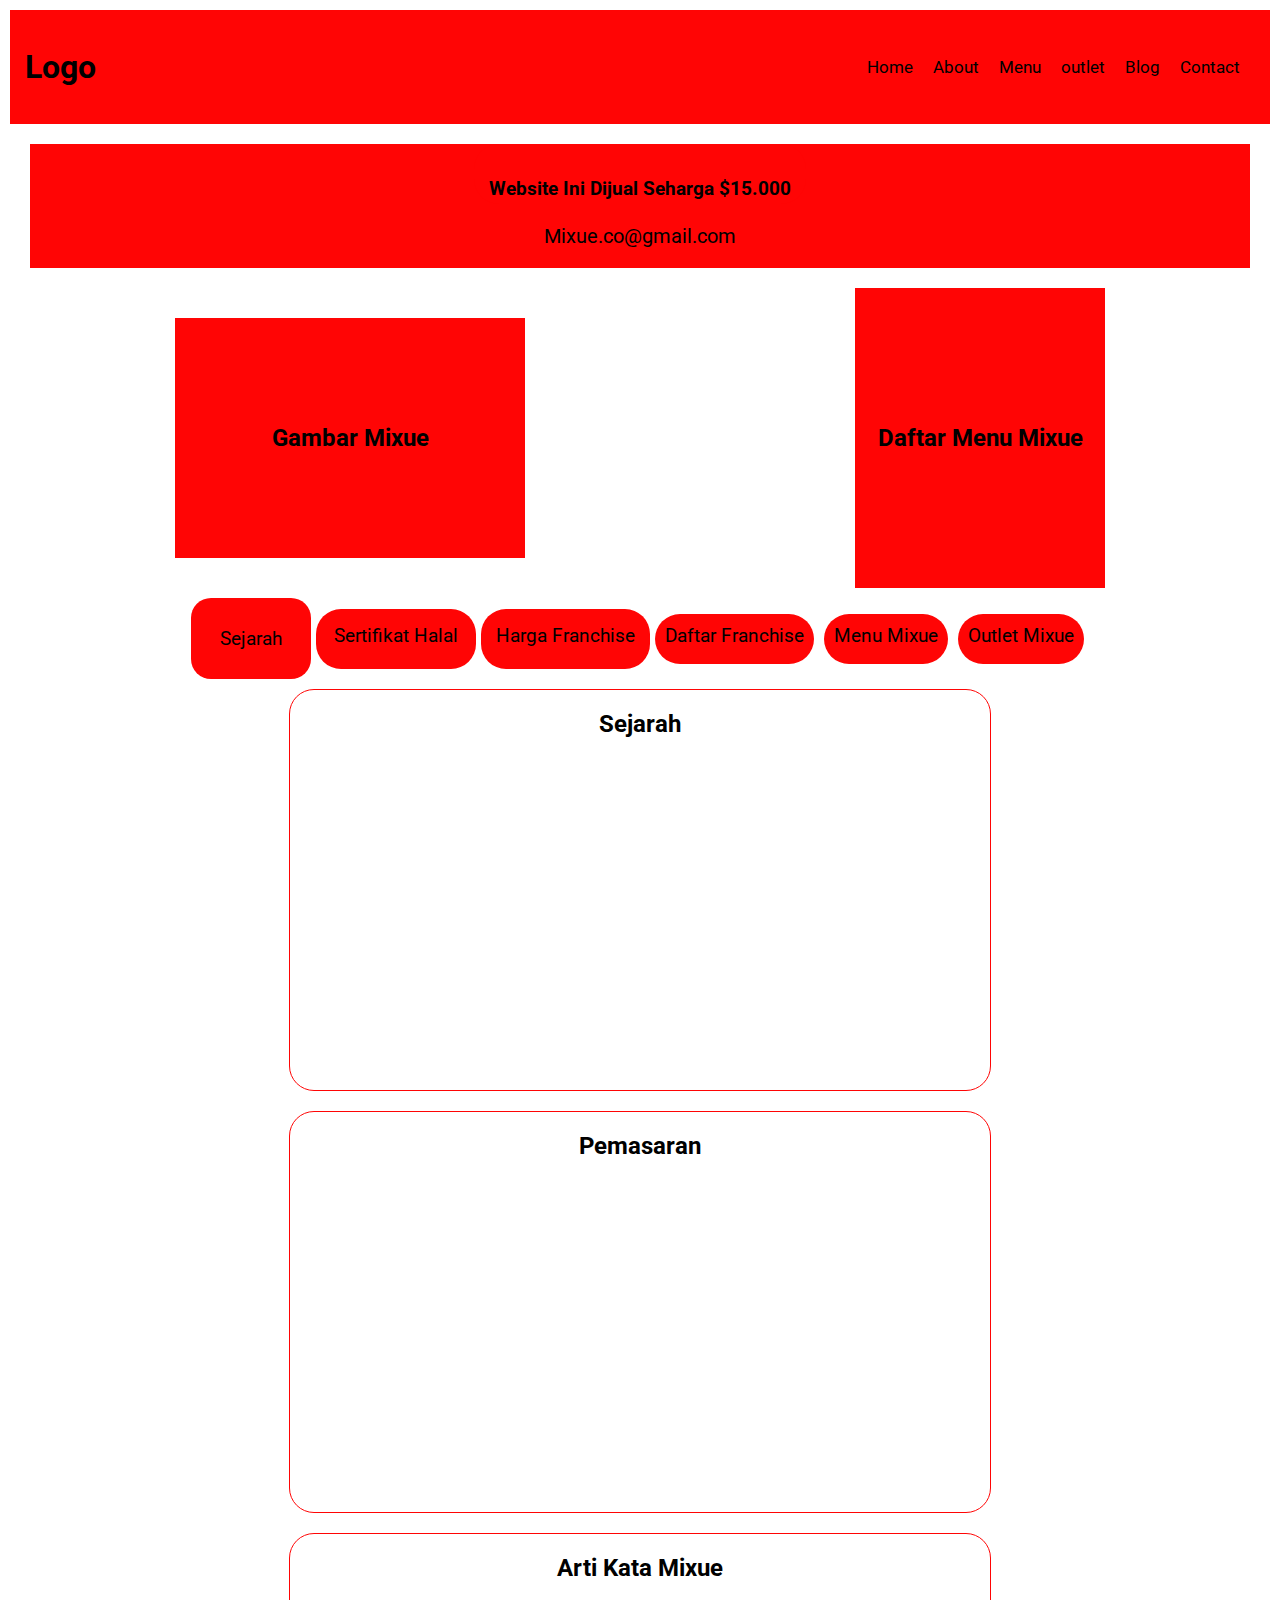
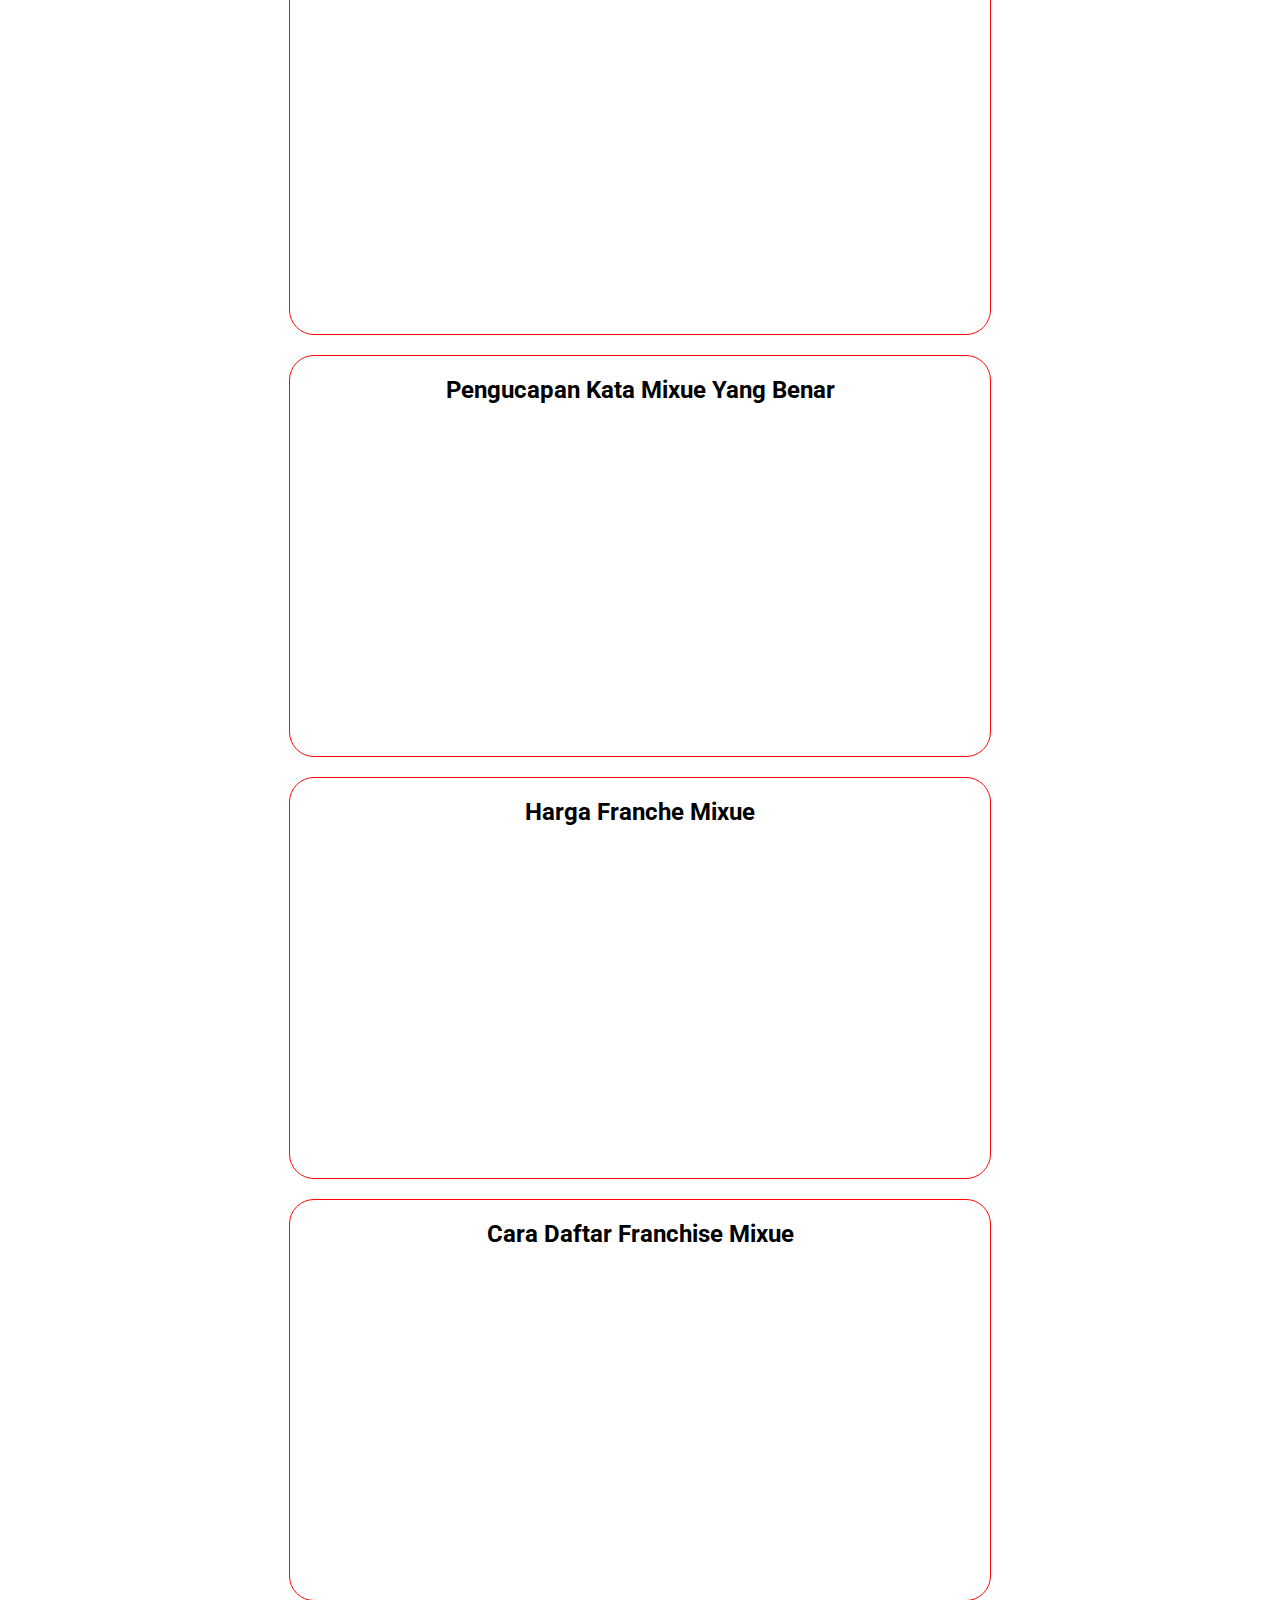
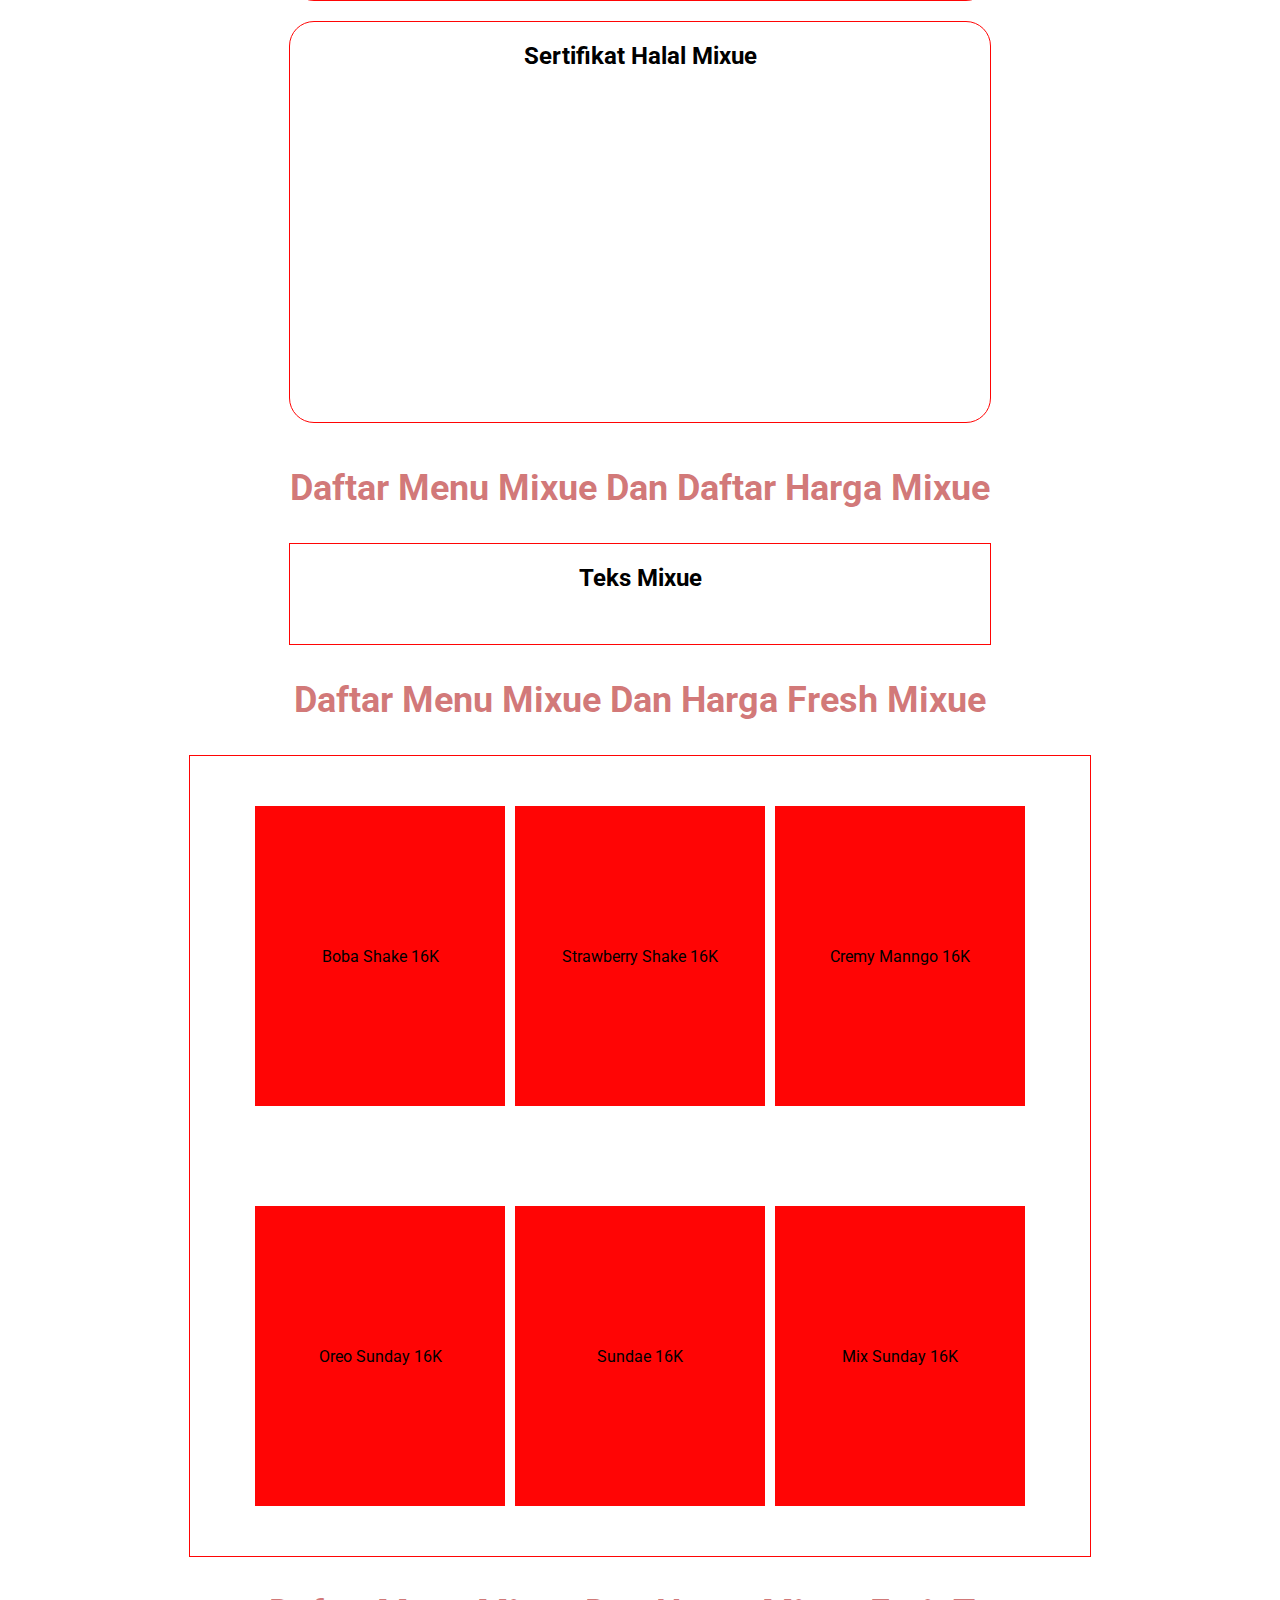
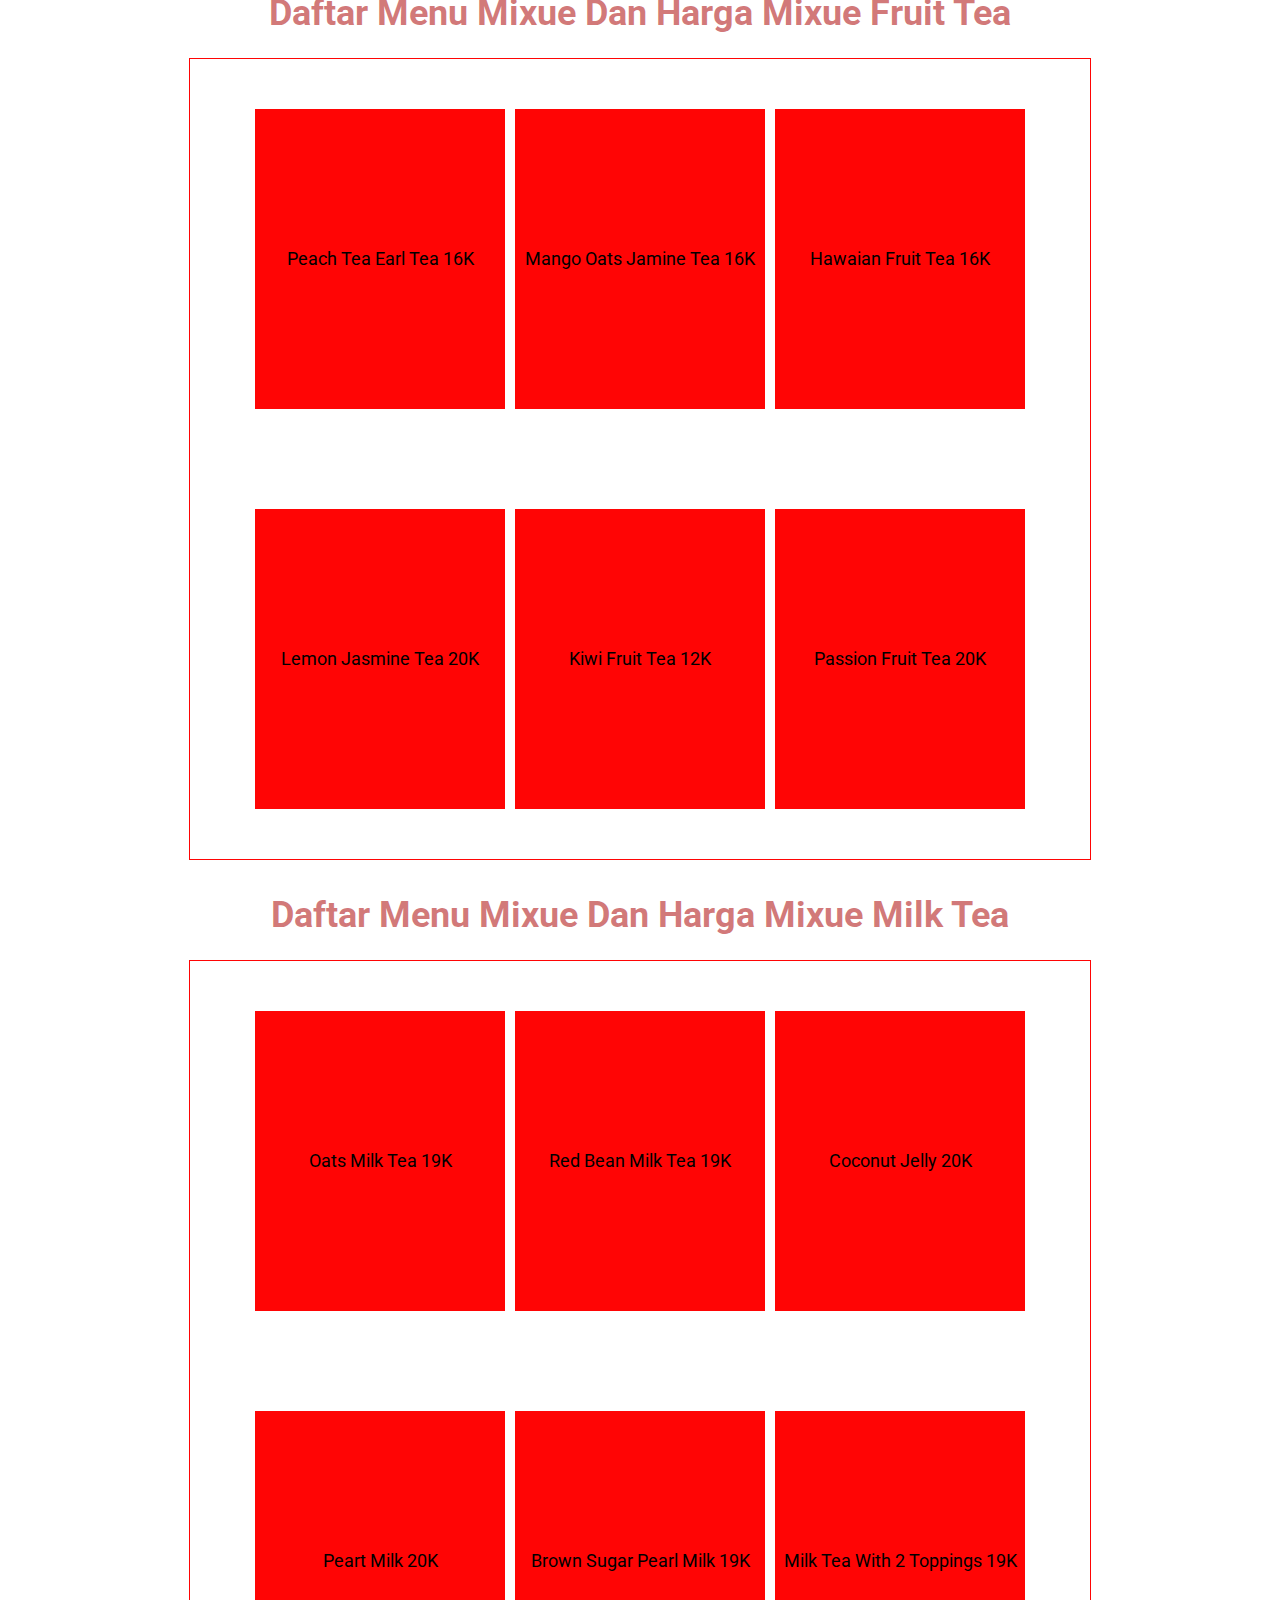
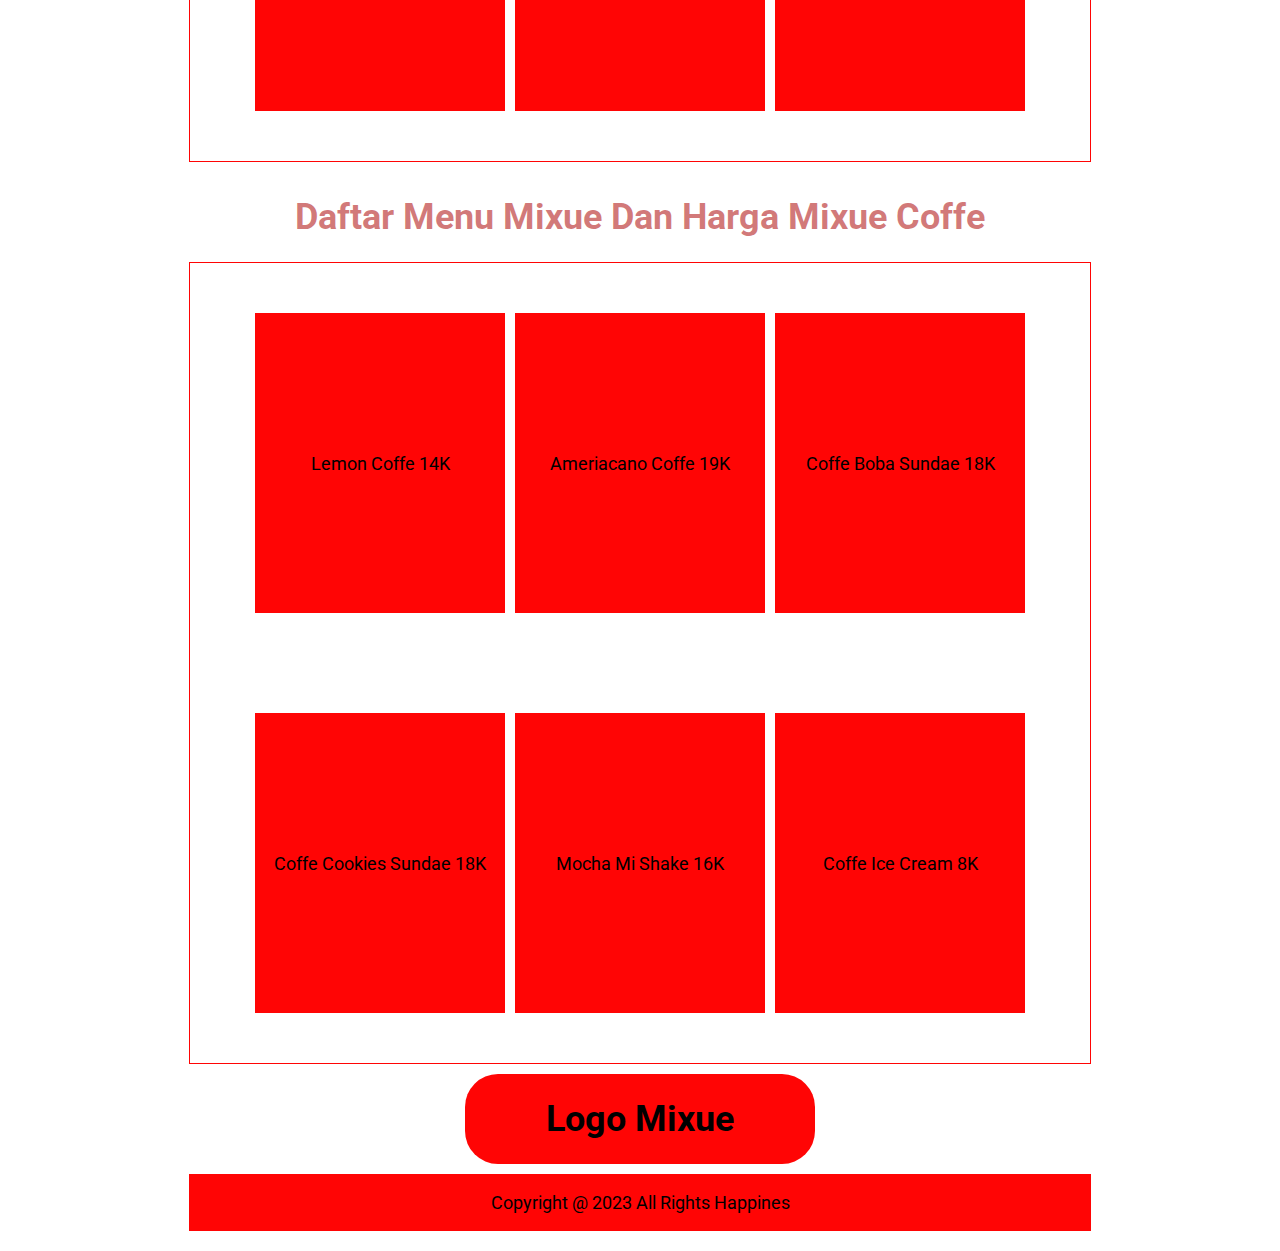
<file: index.html>
<!DOCTYPE html>
<html lang="en">
<head>
    <meta charset="UTF-8">
    <meta name="viewport" content="width=device-width, initial-scale=1.0">
    <title>Web Mixue</title>
    <link rel="stylesheet" href="mixue.css">
    <link rel="preconnect" href="https://fonts.googleapis.com">
    <link rel="preconnect" href="https://fonts.gstatic.com" crossorigin>
    <link href="https://fonts.googleapis.com/css2?family=Open+Sans:ital@1&family=Poppins:wght@300&family=Roboto:wght@100&display=swap" rel="stylesheet">
</head>
<body>
    
    <div class="container">

        <div class="row">
            <div class="logo"><h1>Logo</h1></div>
            <div class="navbar">
            <div class="home"><p>Home</p></div>
            <div class="about"><p>About</p></div>
            <div class="menu"><p>Menu</p></div>
            <div class="outlet"><p>outlet</p></div>
            <div class="blog"><p>Blog</p></div>
            <div class="contact"><p>Contact</p></div>
            </div>

        </div>

        <div class="row-harga">
            <div class="harga"><h3>Website Ini Dijual Seharga $15.000</h3></div>

            <div class="contact-us"><p>Mixue.co@gmail.com</p></div>
        </div>

        <div class="row-gambar">
            <div class="gambar-mixue"><h2>Gambar Mixue</h2></div>
            <div class="gambar-mixuee"><h2>Daftar Menu Mixue</h2></div>
        </div>

        <div class="row-tentang-mixue">
            
            <div class="sejarah"><p>Sejarah</p></div>
            <div class="Sertifikat"><p>Sertifikat Halal</p></div>
            <div class="harga"><p>Harga Franchise</p></div>
            <div class="daftar"><p>Daftar Franchise</p></div>
            <div class="menu-mixue"><p>Menu Mixue</p></div>
            <div class="outlet-menu"><p>Outlet Mixue</p></div>

        </div>

        <div class="row-sejarah-tentang">

            <div class="sejarah-tentang"><h2>Sejarah</h2></div>
        </div>

        <div class="row-pemasaran-tentang">

            <div class="pemasaran-tentang"><h2>Pemasaran</h2></div>
        </div>

        <div class="row-arti-tentang">

            <div class="arti-tentang"><h2>Arti Kata Mixue</h2></div>
        </div>

        <div class="row-pengucapan-tentang">

            <div class="pengucapan-tentang"><h2>Pengucapan Kata Mixue Yang Benar</h2></div>
        </div>

        <div class="row-hargamix-tentang">

            <div class="hargamix-tentang"><h2>Harga Franche Mixue</h2></div>
        </div>

        <div class="row-daftarr-tentang">

            <div class="daftarr-tentang"><h2>Cara Daftar Franchise Mixue</h2></div>
        </div>

        <div class="row-halall-tentang">

            <div class="halall-tentang"><h2>Sertifikat Halal Mixue</h2></div>
        </div>

        <div class="row-menhar">
            <div class="menhar-mixue">
                <div class="menhar-teks"><h1>Daftar Menu Mixue Dan Daftar Harga Mixue</h1></div>
            </div>

        </div>

        <div class="teks-menu">
            <div class="teks"><h2>Teks Mixue</h2></div>
        </div>

        <div class="row-menhar">
            <div class="menhar-mixue">
                <div class="menhar-teks"><h1>Daftar Menu Mixue Dan Harga Fresh Mixue</h1></div>
            </div>

        </div>

        <div class="row-fresh">
            <div class="gambar-mix">
                <div class="teks-mix"><p>Boba Shake 16K</p></div>
            </div>

            <div class="gambar-mix">
                <div class="teks-mix"><p>Strawberry Shake 16K</p></div>
            </div>
            
            <div class="gambar-mix">
                <div class="teks-mix"><p>Cremy Manngo 16K</p></div>
            </div>

            <div class="gambar-mix">
                <div class="teks-mix"><p>Oreo Sunday 16K</p></div>
            </div>

            <div class="gambar-mix">
                <div class="teks-mix"><p>Sundae 16K</p></div>
            </div>

            <div class="gambar-mix">
                <div class="teks-mix"><p>Mix Sunday 16K</p></div>
            </div>
        </div>
        
        
        <div class="row-menhar">
            <div class="menhar-mixue">
                <div class="menhar-teks"><h1>Daftar Menu Mixue Dan Harga Mixue Fruit Tea</h1></div>
                
                
                <div class="row-fresh">
                    <div class="gambar-mix">
                        <div class="teks-mix"><p>Peach Tea Earl Tea 16K</p></div>
                    </div>
        
                    <div class="gambar-mix">
                        <div class="teks-mix"><p>Mango  Oats Jamine Tea 16K</p></div>
                    </div>
                    
                    <div class="gambar-mix">
                        <div class="teks-mix"><p>Hawaian Fruit Tea 16K</p></div>
                    </div>
        
                    <div class="gambar-mix">
                        <div class="teks-mix"><p>Lemon Jasmine Tea 20K</p></div>
                    </div>
        
                    <div class="gambar-mix">
                        <div class="teks-mix"><p>Kiwi Fruit Tea 12K</p></div>
                    </div>
        
                    <div class="gambar-mix">
                        <div class="teks-mix"><p>Passion Fruit Tea 20K</p></div>
                    </div>
                </div>
            </div>
            </div>

            <div class="row-menhar">
                <div class="menhar-mixue">
                    <div class="menhar-teks"><h1>Daftar Menu Mixue Dan Harga Mixue Milk Tea</h1></div>

                    <div class="row-fresh">
                        <div class="gambar-mix">
                            <div class="teks-mix"><p>Oats Milk Tea 19K</p></div>
                        </div>
            
                        <div class="gambar-mix">
                            <div class="teks-mix"><p>Red Bean Milk Tea 19K</p></div>
                        </div>
                        
                        <div class="gambar-mix">
                            <div class="teks-mix"><p>Coconut Jelly 20K</p></div>
                        </div>
            
                        <div class="gambar-mix">
                            <div class="teks-mix"><p>Peart Milk 20K</p></div>
                        </div>
            
                        <div class="gambar-mix">
                            <div class="teks-mix"><p>Brown Sugar Pearl Milk 19K</p></div>
                        </div>
            
                        <div class="gambar-mix">
                            <div class="teks-mix"><p>Milk Tea With 2 Toppings 19K</p></div>
                        </div>
                    </div>

                    <div class="row-menhar">
                        <div class="menhar-mixue">
                            <div class="menhar-teks"><h1>Daftar Menu Mixue Dan Harga Mixue Coffe </h1></div>

                            <div class="row-fresh">
                                <div class="gambar-mix">
                                    <div class="teks-mix"><p>Lemon Coffe 14K</p></div>
                                </div>
                    
                                <div class="gambar-mix">
                                    <div class="teks-mix"><p>Ameriacano Coffe 19K</p></div>
                                </div>
                                
                                <div class="gambar-mix">
                                    <div class="teks-mix"><p>Coffe Boba Sundae 18K</p></div>
                                </div>
                    
                                <div class="gambar-mix">
                                    <div class="teks-mix"><p>Coffe Cookies Sundae 18K</p></div>
                                </div>
                    
                                <div class="gambar-mix">
                                    <div class="teks-mix"><p>Mocha Mi Shake 16K</p></div>
                                </div>
                    
                                <div class="gambar-mix">
                                    <div class="teks-mix"><p>Coffe Ice Cream 8K</p></div>
                                </div>
                            </div>
                        </div>
                        </div>

                        <div class="row-logomix">
                            <div class="mixlog">
                                <div class="teks-logomix"><h1>Logo Mixue</h1></div>
                            </div>
                        </div>

                    <footer>
                        <div class="row-footer">
                                <p>Copyright @ 2023 All Rights Happines</p>
                        </div>
                    </footer>

    </div>
</body>
</html>
</file>
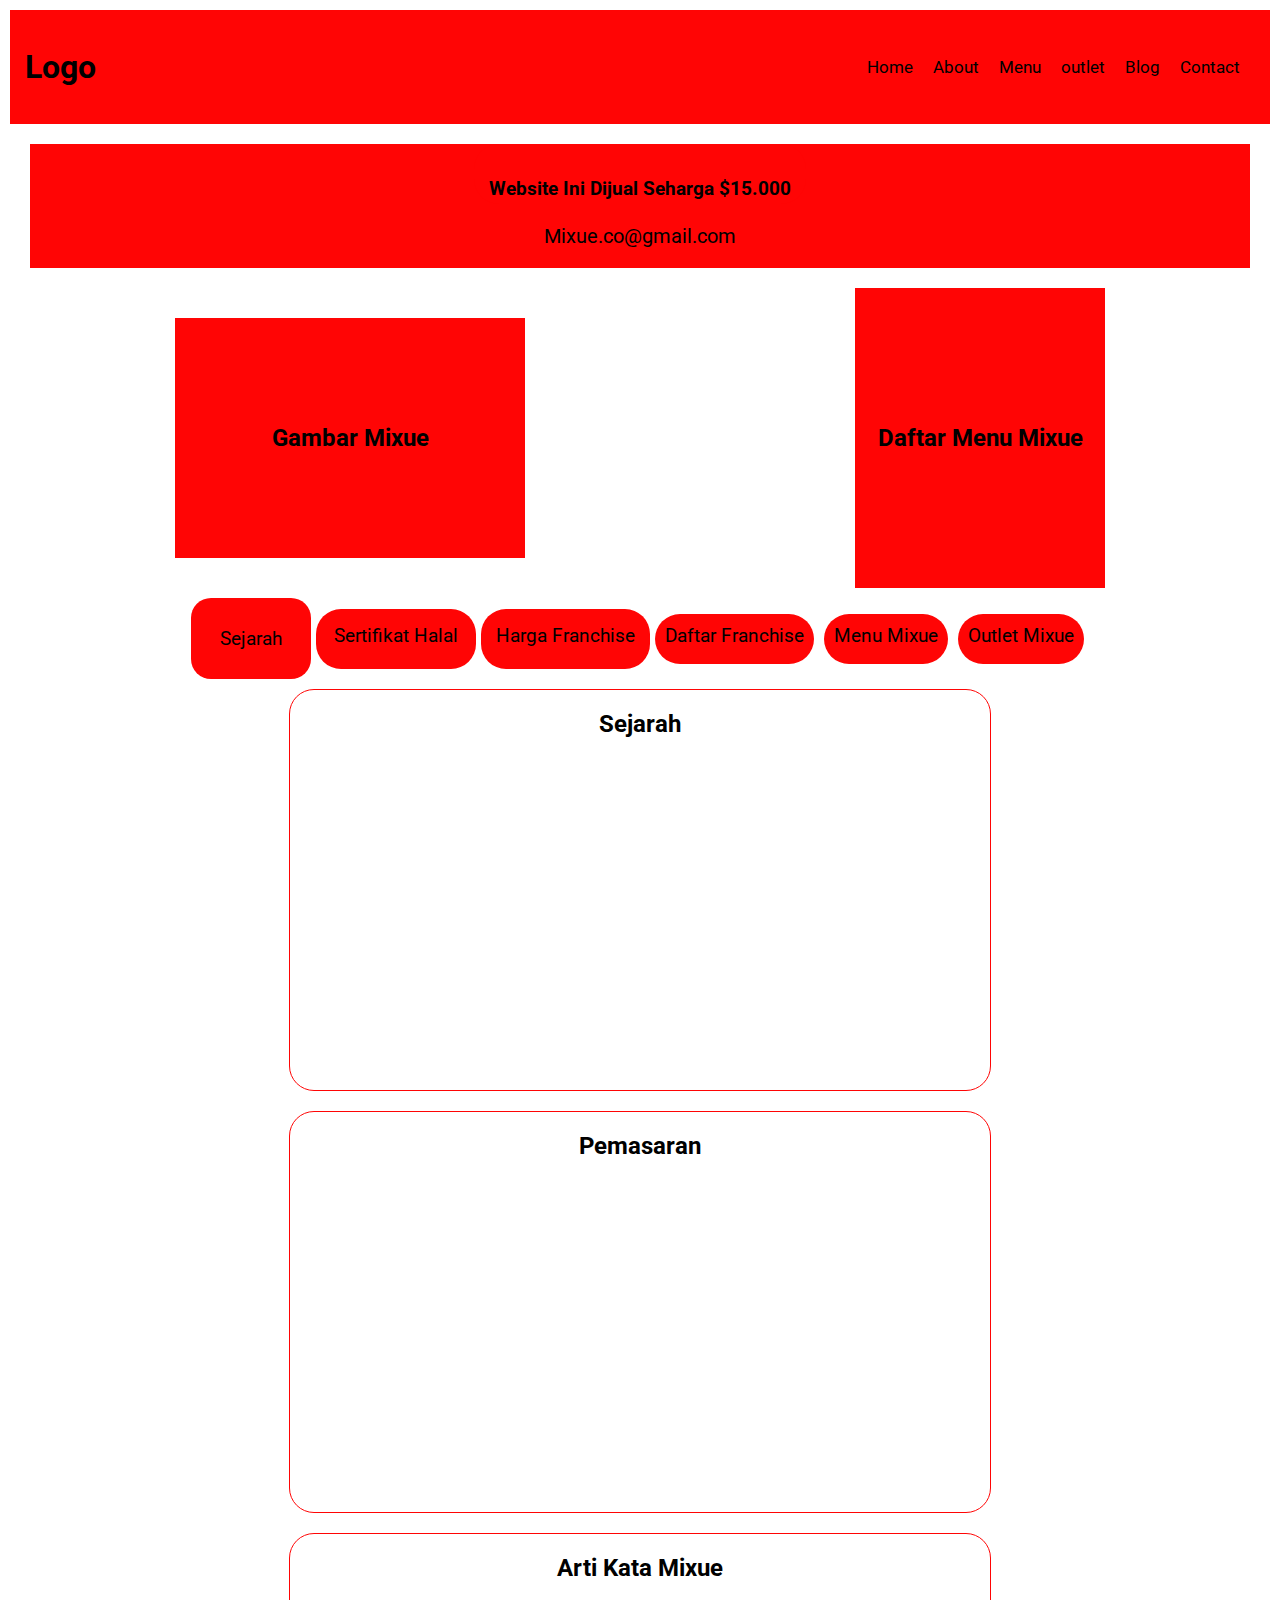
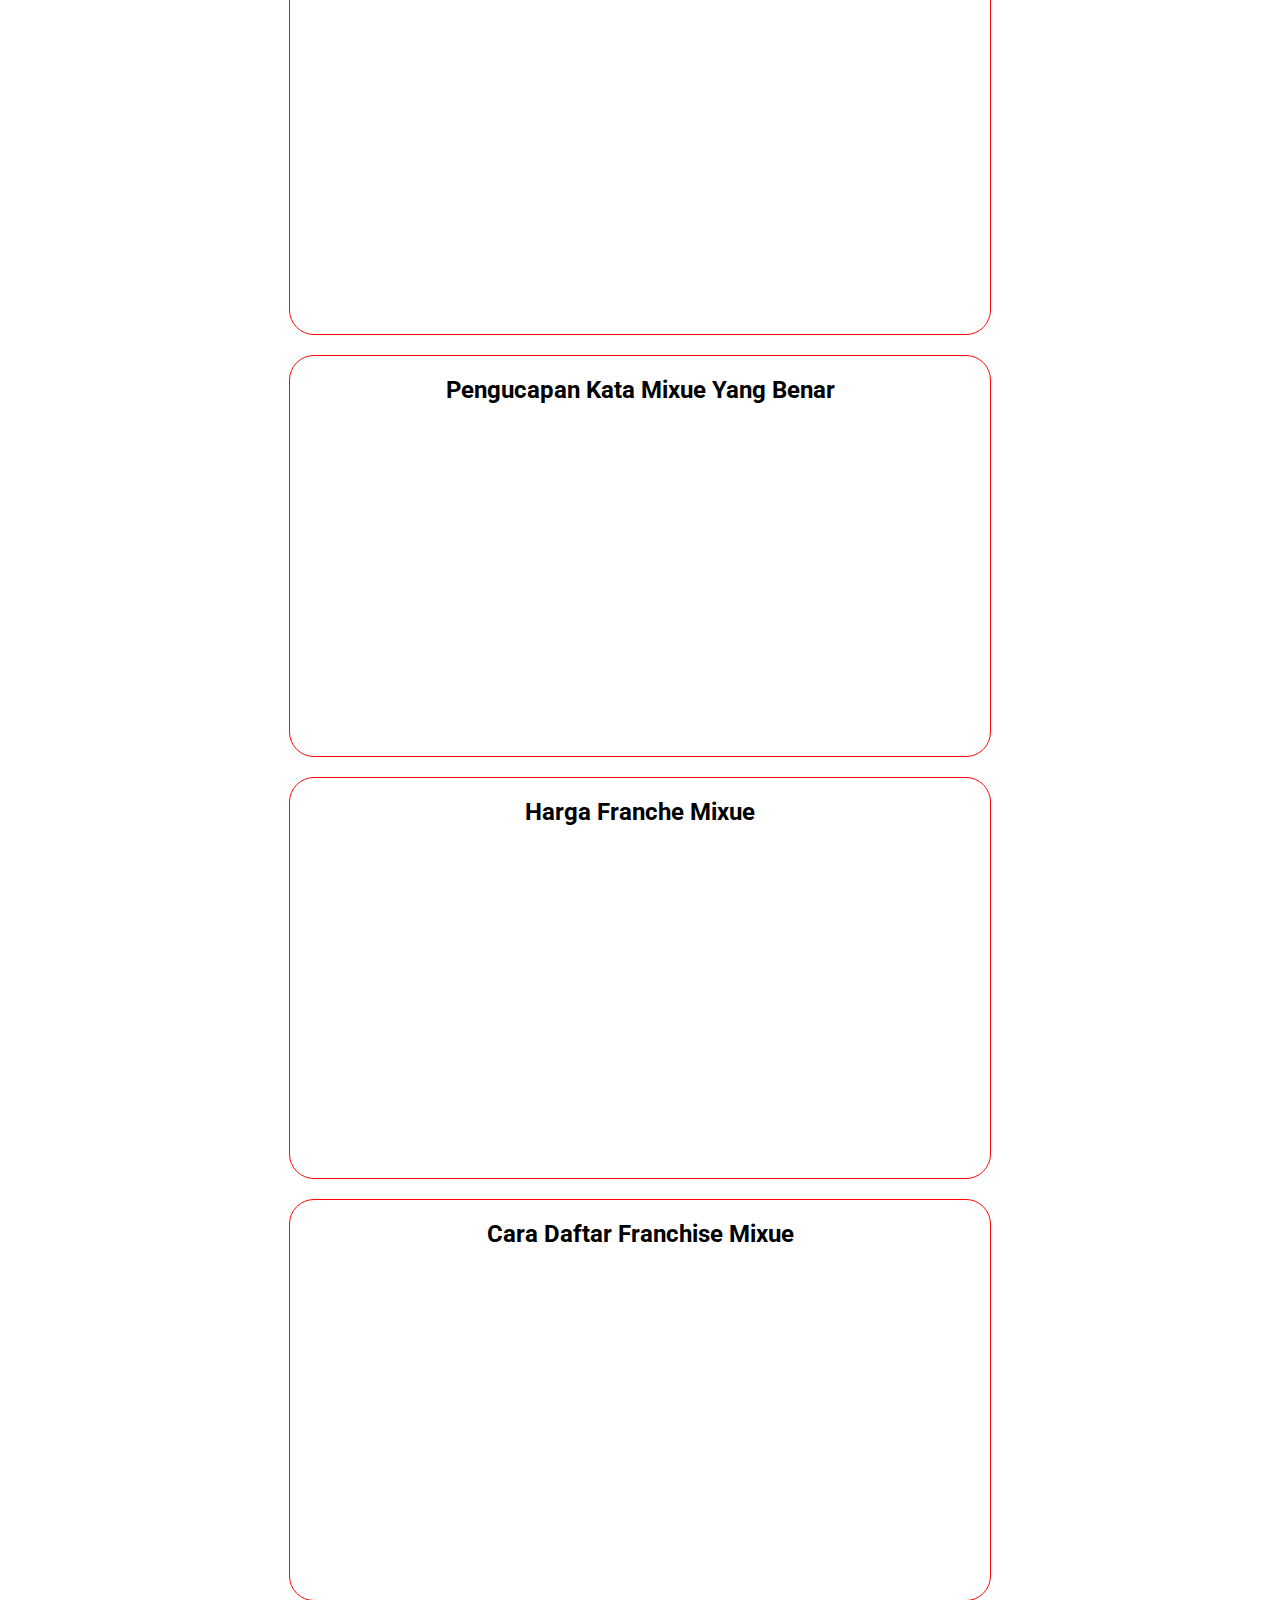
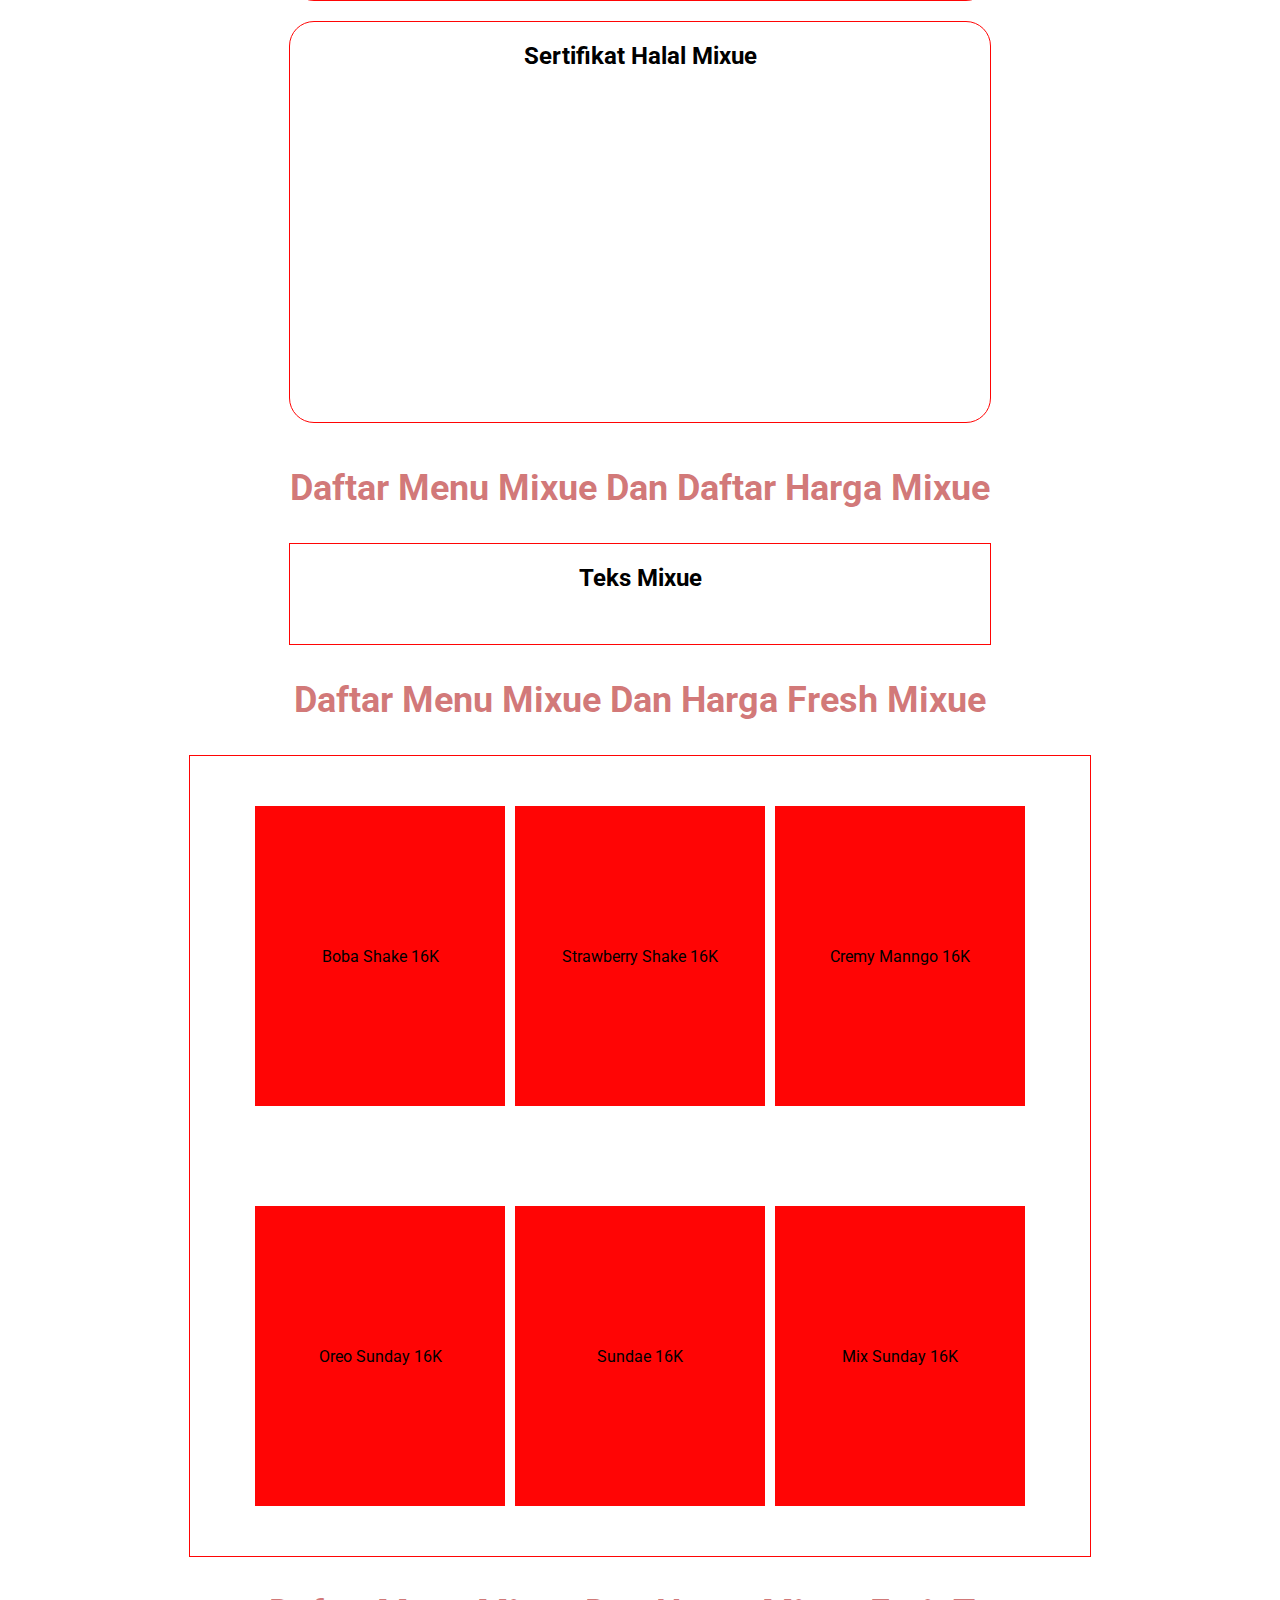
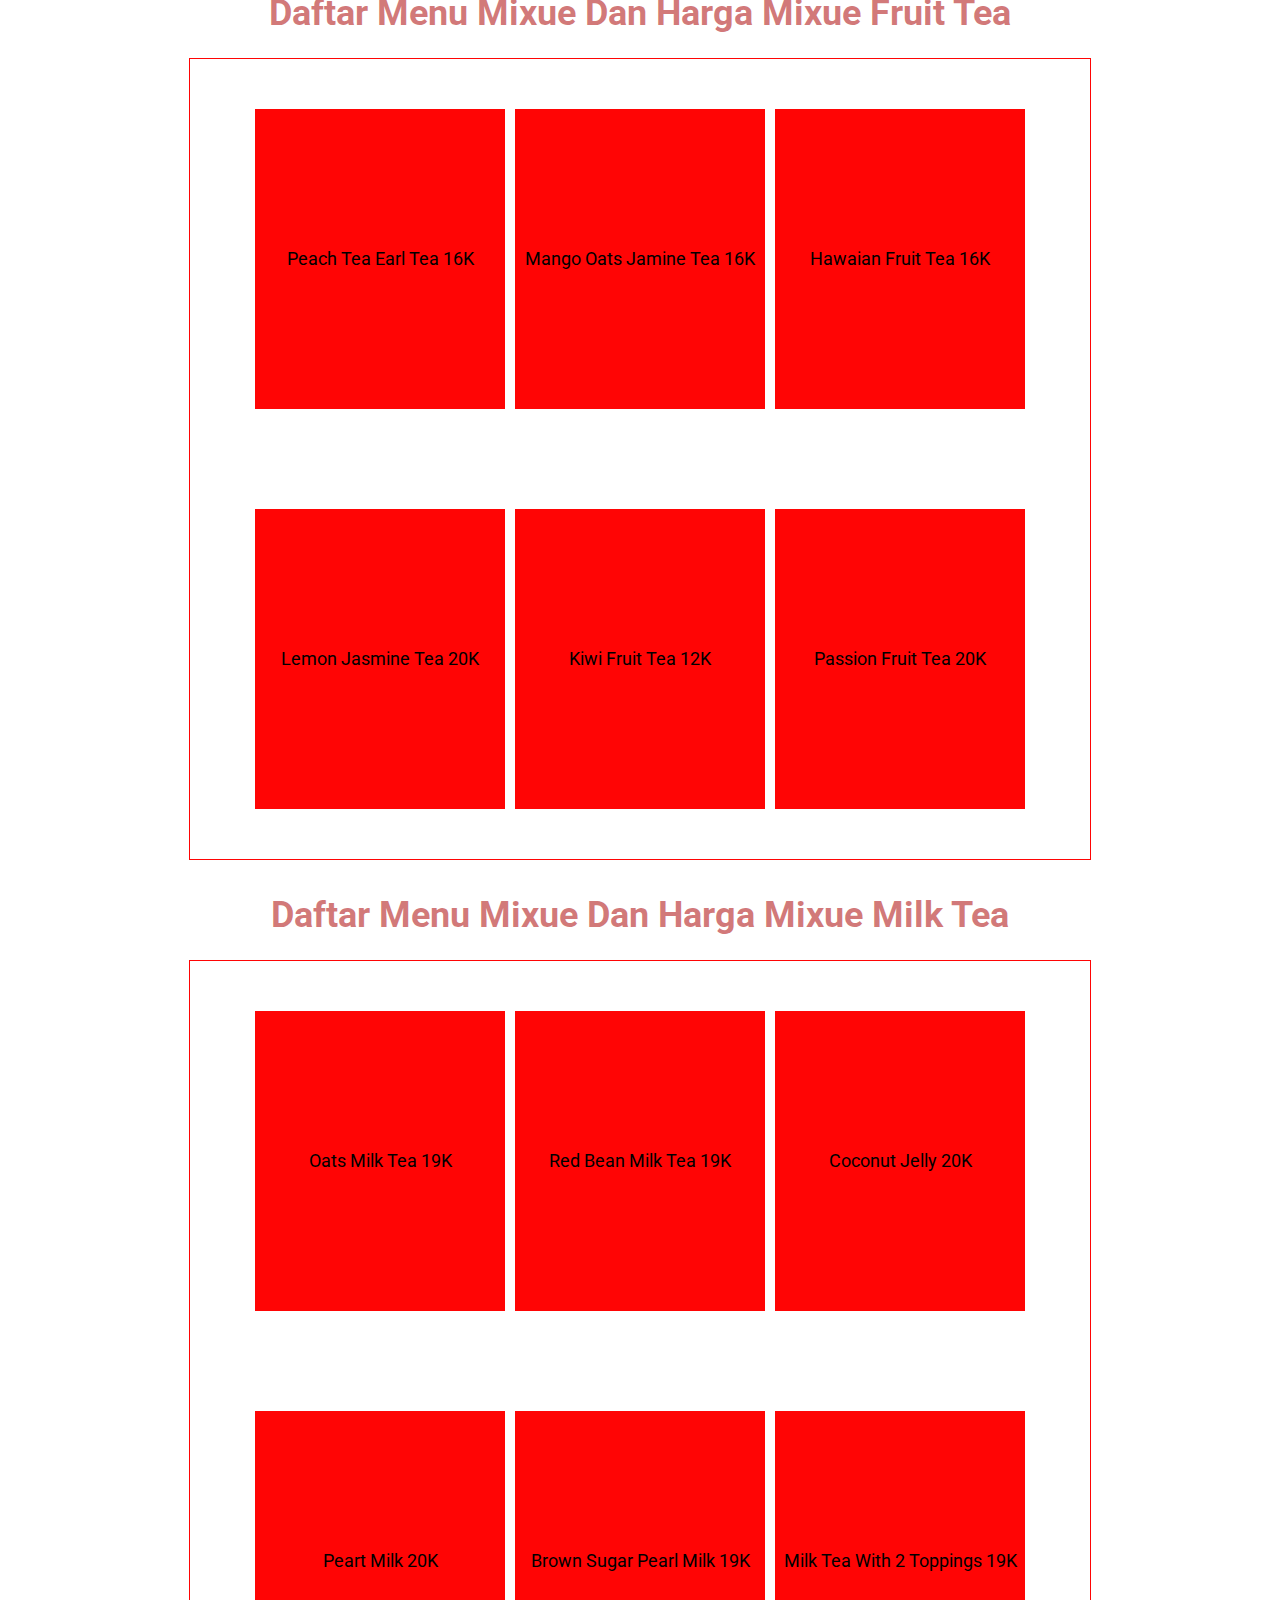
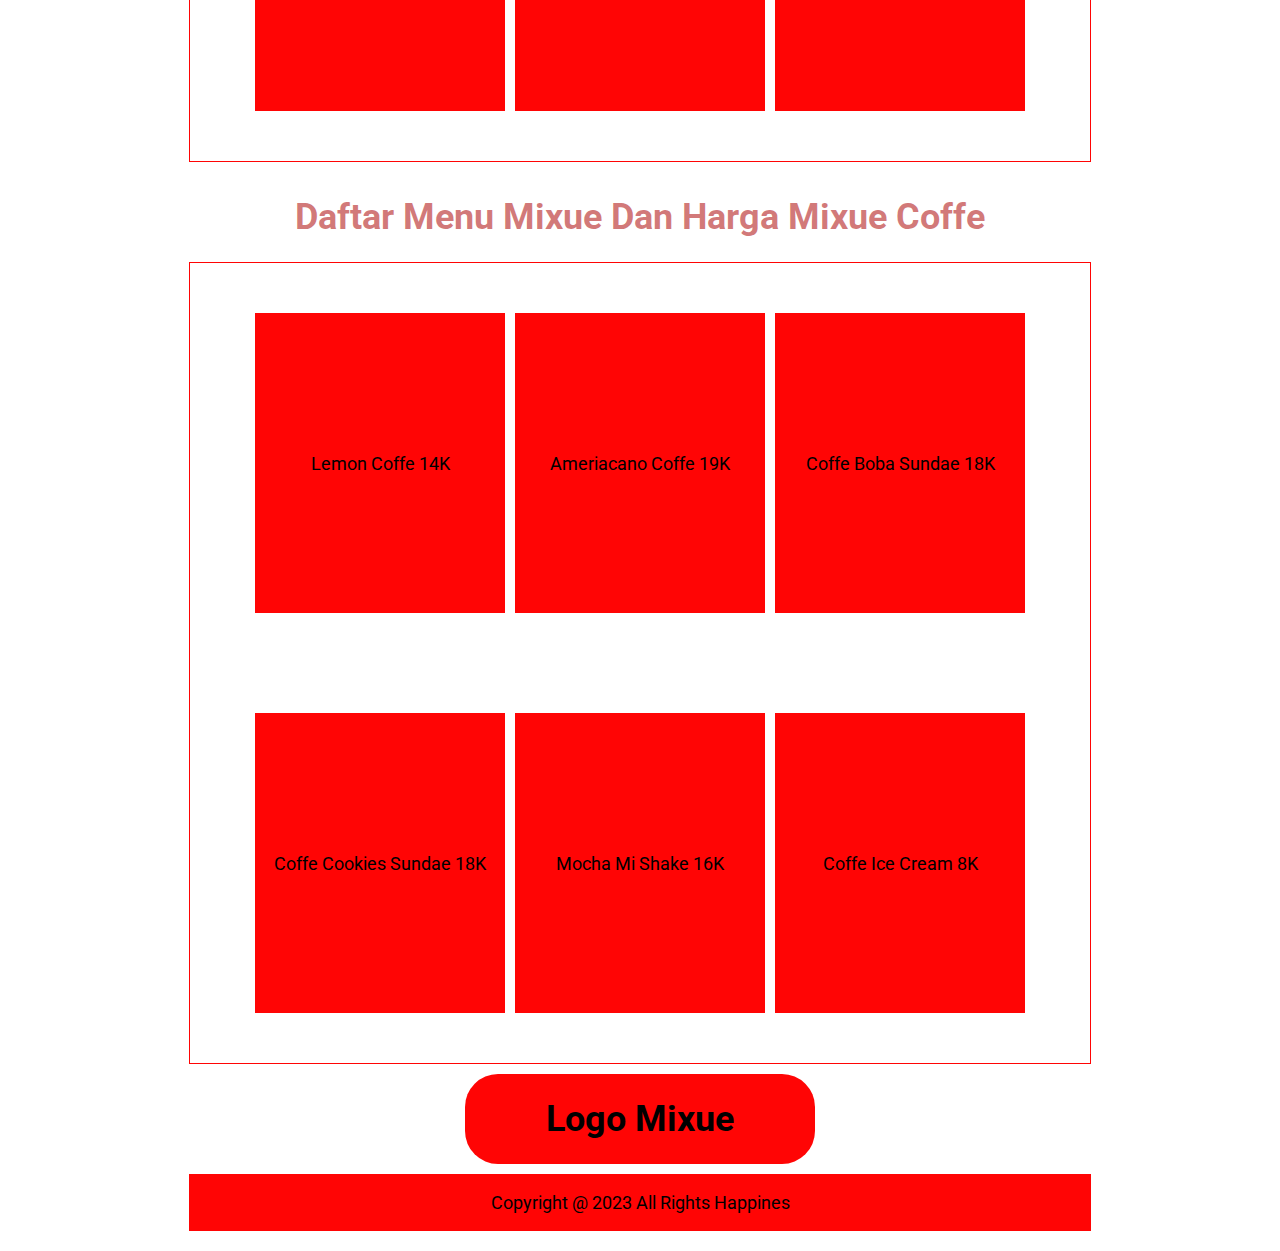
<file: mixue.html>
<!DOCTYPE html>
<html lang="en">
<head>
    <meta charset="UTF-8">
    <meta name="viewport" content="width=device-width, initial-scale=1.0">
    <title>Web Mixue</title>
    <link rel="stylesheet" href="mixue.css">
    <link rel="preconnect" href="https://fonts.googleapis.com">
    <link rel="preconnect" href="https://fonts.gstatic.com" crossorigin>
    <link href="https://fonts.googleapis.com/css2?family=Open+Sans:ital@1&family=Poppins:wght@300&family=Roboto:wght@100&display=swap" rel="stylesheet">
</head>
<body>
    
    <div class="container">

        <div class="row">
            <div class="logo"><h1>Logo</h1></div>
            <div class="navbar">
            <div class="home"><p>Home</p></div>
            <div class="about"><p>About</p></div>
            <div class="menu"><p>Menu</p></div>
            <div class="outlet"><p>outlet</p></div>
            <div class="blog"><p>Blog</p></div>
            <div class="contact"><p>Contact</p></div>
            </div>

        </div>

        <div class="row-harga">
            <div class="harga"><h3>Website Ini Dijual Seharga $15.000</h3></div>

            <div class="contact-us"><p>Mixue.co@gmail.com</p></div>
        </div>

        <div class="row-gambar">
            <div class="gambar-mixue"><h2>Gambar Mixue</h2></div>
            <div class="gambar-mixuee"><h2>Daftar Menu Mixue</h2></div>
        </div>

        <div class="row-tentang-mixue">
            
            <div class="sejarah"><p>Sejarah</p></div>
            <div class="Sertifikat"><p>Sertifikat Halal</p></div>
            <div class="harga"><p>Harga Franchise</p></div>
            <div class="daftar"><p>Daftar Franchise</p></div>
            <div class="menu-mixue"><p>Menu Mixue</p></div>
            <div class="outlet-menu"><p>Outlet Mixue</p></div>

        </div>

        <div class="row-sejarah-tentang">

            <div class="sejarah-tentang"><h2>Sejarah</h2></div>
        </div>

        <div class="row-pemasaran-tentang">

            <div class="pemasaran-tentang"><h2>Pemasaran</h2></div>
        </div>

        <div class="row-arti-tentang">

            <div class="arti-tentang"><h2>Arti Kata Mixue</h2></div>
        </div>

        <div class="row-pengucapan-tentang">

            <div class="pengucapan-tentang"><h2>Pengucapan Kata Mixue Yang Benar</h2></div>
        </div>

        <div class="row-hargamix-tentang">

            <div class="hargamix-tentang"><h2>Harga Franche Mixue</h2></div>
        </div>

        <div class="row-daftarr-tentang">

            <div class="daftarr-tentang"><h2>Cara Daftar Franchise Mixue</h2></div>
        </div>

        <div class="row-halall-tentang">

            <div class="halall-tentang"><h2>Sertifikat Halal Mixue</h2></div>
        </div>

        <div class="row-menhar">
            <div class="menhar-mixue">
                <div class="menhar-teks"><h1>Daftar Menu Mixue Dan Daftar Harga Mixue</h1></div>
            </div>

        </div>

        <div class="teks-menu">
            <div class="teks"><h2>Teks Mixue</h2></div>
        </div>

        <div class="row-menhar">
            <div class="menhar-mixue">
                <div class="menhar-teks"><h1>Daftar Menu Mixue Dan Harga Fresh Mixue</h1></div>
            </div>

        </div>

        <div class="row-fresh">
            <div class="gambar-mix">
                <div class="teks-mix"><p>Boba Shake 16K</p></div>
            </div>

            <div class="gambar-mix">
                <div class="teks-mix"><p>Strawberry Shake 16K</p></div>
            </div>
            
            <div class="gambar-mix">
                <div class="teks-mix"><p>Cremy Manngo 16K</p></div>
            </div>

            <div class="gambar-mix">
                <div class="teks-mix"><p>Oreo Sunday 16K</p></div>
            </div>

            <div class="gambar-mix">
                <div class="teks-mix"><p>Sundae 16K</p></div>
            </div>

            <div class="gambar-mix">
                <div class="teks-mix"><p>Mix Sunday 16K</p></div>
            </div>
        </div>
        
        
        <div class="row-menhar">
            <div class="menhar-mixue">
                <div class="menhar-teks"><h1>Daftar Menu Mixue Dan Harga Mixue Fruit Tea</h1></div>
                
                
                <div class="row-fresh">
                    <div class="gambar-mix">
                        <div class="teks-mix"><p>Peach Tea Earl Tea 16K</p></div>
                    </div>
        
                    <div class="gambar-mix">
                        <div class="teks-mix"><p>Mango  Oats Jamine Tea 16K</p></div>
                    </div>
                    
                    <div class="gambar-mix">
                        <div class="teks-mix"><p>Hawaian Fruit Tea 16K</p></div>
                    </div>
        
                    <div class="gambar-mix">
                        <div class="teks-mix"><p>Lemon Jasmine Tea 20K</p></div>
                    </div>
        
                    <div class="gambar-mix">
                        <div class="teks-mix"><p>Kiwi Fruit Tea 12K</p></div>
                    </div>
        
                    <div class="gambar-mix">
                        <div class="teks-mix"><p>Passion Fruit Tea 20K</p></div>
                    </div>
                </div>
            </div>
            </div>

            <div class="row-menhar">
                <div class="menhar-mixue">
                    <div class="menhar-teks"><h1>Daftar Menu Mixue Dan Harga Mixue Milk Tea</h1></div>

                    <div class="row-fresh">
                        <div class="gambar-mix">
                            <div class="teks-mix"><p>Oats Milk Tea 19K</p></div>
                        </div>
            
                        <div class="gambar-mix">
                            <div class="teks-mix"><p>Red Bean Milk Tea 19K</p></div>
                        </div>
                        
                        <div class="gambar-mix">
                            <div class="teks-mix"><p>Coconut Jelly 20K</p></div>
                        </div>
            
                        <div class="gambar-mix">
                            <div class="teks-mix"><p>Peart Milk 20K</p></div>
                        </div>
            
                        <div class="gambar-mix">
                            <div class="teks-mix"><p>Brown Sugar Pearl Milk 19K</p></div>
                        </div>
            
                        <div class="gambar-mix">
                            <div class="teks-mix"><p>Milk Tea With 2 Toppings 19K</p></div>
                        </div>
                    </div>

                    <div class="row-menhar">
                        <div class="menhar-mixue">
                            <div class="menhar-teks"><h1>Daftar Menu Mixue Dan Harga Mixue Coffe </h1></div>

                            <div class="row-fresh">
                                <div class="gambar-mix">
                                    <div class="teks-mix"><p>Lemon Coffe 14K</p></div>
                                </div>
                    
                                <div class="gambar-mix">
                                    <div class="teks-mix"><p>Ameriacano Coffe 19K</p></div>
                                </div>
                                
                                <div class="gambar-mix">
                                    <div class="teks-mix"><p>Coffe Boba Sundae 18K</p></div>
                                </div>
                    
                                <div class="gambar-mix">
                                    <div class="teks-mix"><p>Coffe Cookies Sundae 18K</p></div>
                                </div>
                    
                                <div class="gambar-mix">
                                    <div class="teks-mix"><p>Mocha Mi Shake 16K</p></div>
                                </div>
                    
                                <div class="gambar-mix">
                                    <div class="teks-mix"><p>Coffe Ice Cream 8K</p></div>
                                </div>
                            </div>
                        </div>
                        </div>

                        <div class="row-logomix">
                            <div class="mixlog">
                                <div class="teks-logomix"><h1>Logo Mixue</h1></div>
                            </div>
                        </div>

                    <footer>
                        <div class="row-footer">
                                <p>Copyright @ 2023 All Rights Happines</p>
                        </div>
                    </footer>

    </div>
</body>
</html>
</file>
<file: mixue.css>
body{
    margin:0;
    padding:0;
    font-family: 'Roboto', sans-serif;
}

.container{
    margin:10px;
}
.row{
    background-color: rgb(255, 5, 5);
    display:flex;
    align-items:center;
    justify-content: space-between;
    min-width:100%;
}
.logo{
    padding-left:15px;
}
.navbar{
    font-size:17px;
    display:flex;
    padding:20px;
    cursor:pointer;
}
.navbar .home{
    padding:10px;
}
.navbar .about{
    padding:10px;
}
.navbar .menu{
    padding:10px;
}
.navbar .outlet{
    padding:10px;
}
.navbar .blog{
    padding:10px;
}
.navbar .contact{
    padding:10px;
}

.row-harga{
    display:flex;
    align-items: center;
    justify-content: center;
    margin:20px;
    background-color: rgb(255, 5, 5);
    flex-direction: column;
}
.contact-us{
    font-size:20px;
}
.row-gambar{
    display:flex;
    align-items:center;
    justify-content: space-around;
}
.gambar-mixue{
    background-color: rgb(255, 5, 5);
    width:350px;
    text-align: center;
    display:flex;
    align-items: center;
    justify-content: center;
    height:240px;
}
.gambar-mixuee{
    background-color: rgb(255, 5, 5);
    width:250px;
    height:300px;
    display:flex;
    align-items: center;
    justify-content: center;
}
.row-tentang-mixue{
    display:flex;
    align-items: center;
    justify-content: center;
    font-size:19px;
    margin:10px;
}
.sejarah{
    padding:10px;
    background-color: rgb(255, 5, 5);
    border-radius:20px;
    text-align: center;
    width:100px;
}
.Sertifikat{
    padding:15px;
    background-color: rgb(255, 5, 5);
    width:130px;
    margin:5px;
    height:30px;
    border-radius:25px;
}
.Sertifikat p{
    text-align: center;
    margin:auto;
}
.harga{
    padding:15px;
    background-color: rgb(255, 5, 5);
    border-radius:25px;
    height:30px;
}
.harga p{
    text-align: center;
    margin:auto;
}
.daftar{
    padding:10px;
    margin:5px;
    background-color: rgb(255, 5, 5);
    border-radius:25px;
    height:30px;
}
.daftar p{
    margin:0;
}
.menu-mixue{
    padding:10px;
    margin:5px;
    background-color: rgb(255, 5, 5);
    border-radius:25px;
    height:30px;  
}
.menu-mixue p{
    margin:auto;
}
.outlet-menu{
    padding:10px;
    margin:5px;
    background-color: rgb(255, 5, 5);
    border-radius:25px;
    height:30px;
}
.outlet-menu p{
    margin:auto;
}

.row-sejarah-tentang{
    border:1px solid rgb(255, 5, 5);
    width:700px;
    height:400px;
    text-align: center;
    margin: auto;
    margin-bottom:20px;
    border-radius:25px;
}
.row-pemasaran-tentang{
    border:1px solid rgb(255, 5, 5);
    width:700px;
    height:400px;
    text-align: center;
    margin:auto;
    margin-bottom:20px;
    border-radius:25px;
}
.row-arti-tentang{
    border:1px solid rgb(255, 5, 5);
    width:700px;
    height:400px;
    text-align: center;
    margin:auto;
    margin-bottom:20px;
    border-radius:25px;
}
.row-pengucapan-tentang{
    border:1px solid rgb(255, 5, 5);
    width:700px;
    height:400px;
    text-align: center;
    margin:auto;
    margin-bottom:20px;
    border-radius:25px;
}
.row-hargamix-tentang{
    border:1px solid rgb(255, 5, 5);
    width:700px;
    height:400px;
    text-align: center;
    margin:auto;
    margin-bottom:20px;
    border-radius:25px;
}
.row-daftarr-tentang{
    border:1px solid rgb(255, 5, 5);
    width:700px;
    height:400px;
    text-align: center;
    margin:auto;
    margin-bottom:20px;
    border-radius:25px;
}
.row-halall-tentang{
    border:1px solid rgb(255, 5, 5);
    width:700px;
    height:400px;
    text-align: center;
    margin:auto;
    margin-bottom:20px;
    border-radius:25px;
}

.row-menhar{
    display:flex;
    align-items: center;
    justify-content: center;
    font-size: 18px;
    margin:10px;
}
.menhar-teks{
    color: rgba(175, 18, 18, 0.582);
    text-align: center;
}
.teks-menu{
    text-align: center;
    border:1px solid rgb(255, 5, 5);
    width:700px;
    height:100px;
    margin:auto;
}

.row-fresh{
    border: 1px solid rgb(255, 5, 5);
    width:900px;
    height:800px;
    display:flex;
    align-items:center;
    justify-content: center;
    flex-wrap: wrap;
    margin: auto;
}
.gambar-mix{
    background-color: rgb(255, 5, 5);
    width:250px;
    height:300px;
    text-align: center;
    display:flex;
    align-items:center;
    justify-content: center;
    margin:5px;
}
.row-logomix{
    display:flex;
    align-items:center;
    justify-content: center;
    background-color: rgb(255, 5, 5);
    width:350px;
    margin:auto;
    border-radius:33px;
}
.row-footer{
    display:flex;
    align-items:center;
    justify-content: center;
    margin:10px;
    background-color: rgb(255, 5, 5);

}
</file>
